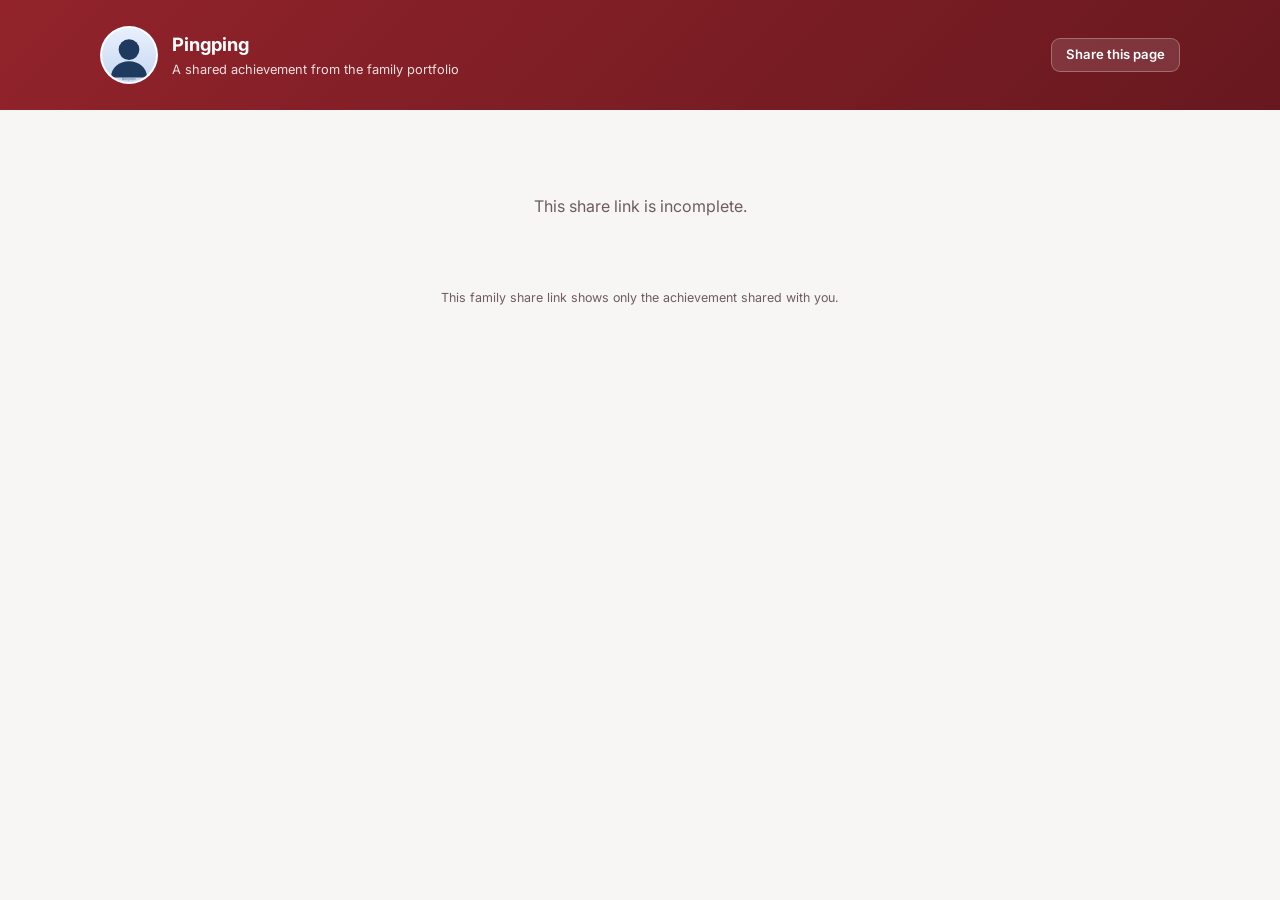
<file: share.html>
<!DOCTYPE html>
<html lang="en">
<head>
  <meta charset="UTF-8" />
  <meta name="viewport" content="width=device-width, initial-scale=1.0" />
  <title>Shared Achievement — Pingping</title>
  <meta name="robots" content="noindex,nofollow,noarchive" />
  <link rel="preconnect" href="https://fonts.googleapis.com" />
  <link href="https://fonts.googleapis.com/css2?family=Inter:wght@400;500;600;700;800&family=Lora:wght@500;600&display=swap" rel="stylesheet" />
  <link rel="stylesheet" href="css/style.css" />
</head>
<body class="share-page">
  <header class="share-header">
    <div class="container share-header-inner">
      <div class="share-profile">
        <img id="shareProfilePhoto" src="assets/profile/profile.svg" alt="Profile photo" />
        <div>
          <h1 id="shareProfileName">Pingping</h1>
          <p>A shared achievement from the family portfolio</p>
        </div>
      </div>
      <div class="share-actions">
        <button id="copyShareLink" class="share-copy" type="button">Share this page</button>
      </div>
    </div>
  </header>

  <main class="share-main">
    <div id="shareStatus" class="share-status">Loading shared achievement…</div>
    <div id="shareEntry"></div>
    <p class="share-note">This family share link shows only the achievement shared with you.</p>
  </main>

  <div id="viewer" class="viewer" hidden>
    <div class="viewer-backdrop" data-close></div>
    <div class="viewer-dialog" role="dialog" aria-modal="true" aria-labelledby="viewerTitle">
      <div class="viewer-head">
        <div>
          <h3 id="viewerTitle"></h3>
          <p id="viewerSub" class="muted"></p>
        </div>
        <div class="viewer-actions">
          <a id="viewerDownload" class="btn btn-ghost" target="_blank" rel="noopener" href="#">Download</a>
          <a id="viewerOpen" class="btn btn-ghost" target="_blank" rel="noopener" href="#">Open in tab</a>
          <button class="btn btn-close" data-close aria-label="Close">&times;</button>
        </div>
      </div>
      <div class="viewer-tabs" id="viewerTabs"></div>
      <div class="viewer-body" id="viewerBody"></div>
    </div>
  </div>

  <script src="data/config.js"></script>
  <script src="js/share.js"></script>
</body>
</html>
</file>
<file: css/style.css>
:root {
  --navy: #92232b;
  --navy-700: #68181f;
  --blue: #d52b1e;
  --blue-soft: #fff0ee;
  --gold: #c79a3a;
  --ink: #291d20;
  --slate: #6d5d61;
  --line: #eadfe1;
  --bg: #f8f5f5;
  --card: #ffffff;
  --shadow: 0 1px 3px rgba(74,22,27,.06), 0 8px 24px rgba(74,22,27,.07);
  --radius: 14px;
  --radius-sm: 9px;
}

* { box-sizing: border-box; }
html { scroll-behavior: smooth; }
body {
  margin: 0;
  font-family: "Inter", system-ui, -apple-system, sans-serif;
  color: var(--ink);
  background: var(--bg);
  line-height: 1.6;
  -webkit-font-smoothing: antialiased;
}
.container { width: min(1080px, 92%); margin: 0 auto; }
.muted { color: var(--slate); }

/* ===== Firebase login gate (auth only; existing page design unchanged) ===== */
html:not(.authenticated) body.protected-page > :not(.auth-gate) { visibility: hidden; }
.auth-gate {
  position: fixed; inset: 0; z-index: 1000; display: grid; place-items: center;
  padding: 24px; background: var(--bg); color: var(--navy); text-align: center;
  font-weight: 700;
}
.auth-gate span { color: var(--slate); font-size: .86rem; font-weight: 500; }

/* ===== Header ===== */
.site-header {
  background: linear-gradient(135deg, var(--navy) 0%, var(--navy-700) 100%);
  color: #fff;
  padding: 56px 0 64px;
}
.header-inner { display: flex; gap: 28px; align-items: flex-start; justify-content: space-between; flex-wrap: wrap; }
.profile { display: flex; gap: 26px; align-items: flex-start; flex: 1; min-width: 280px; }
.profile-photo {
  width: 148px; height: 148px; border-radius: 50%;
  object-fit: cover; border: 4px solid rgba(255,255,255,.88);
  background: #fff; flex-shrink: 0;
  box-shadow: 0 12px 30px rgba(55,8,13,.22);
}
.profile-text h1 { margin: 0; font-size: 2rem; font-weight: 800; letter-spacing: -.02em; }
.tagline { margin: 4px 0 14px; color: #f5d7da; font-weight: 500; font-size: .98rem; }
.summary { margin: 0; max-width: 60ch; color: #f8e9ea; font-size: .96rem; }
.profile-meta { list-style: none; padding: 0; margin: 16px 0 0; display: flex; flex-wrap: wrap; gap: 8px 18px; font-size: .85rem; color: #f2dfe1; }
.profile-meta li { display: flex; gap: 6px; align-items: center; }
.profile-meta li::before { content: ""; width: 6px; height: 6px; border-radius: 50%; background: var(--gold); }

.print-btn {
  background: rgba(255,255,255,.12); color: #fff; border: 1px solid rgba(255,255,255,.25);
  padding: 10px 16px; border-radius: var(--radius-sm); cursor: pointer; font-weight: 600;
  font-size: .85rem; transition: background .15s;
}
.print-btn:hover { background: rgba(255,255,255,.22); }

/* ===== Stats ===== */
.stats-band { margin-top: -36px; }
.stats-grid { display: grid; grid-template-columns: repeat(4, 1fr); gap: 16px; }
.stat {
  background: var(--card); border-radius: var(--radius); padding: 20px 22px;
  box-shadow: var(--shadow); border: 1px solid var(--line);
}
.stat .num { font-size: 1.9rem; font-weight: 800; color: var(--navy); line-height: 1; }
.stat .label { font-size: .82rem; color: var(--slate); margin-top: 6px; font-weight: 500; }

/* ===== Controls ===== */
.controls { margin-top: 36px; }
.controls-inner { display: flex; flex-direction: column; gap: 14px; }
.search {
  width: 100%; padding: 13px 16px; border-radius: var(--radius-sm);
  border: 1px solid var(--line); font-size: .95rem; background: #fff; font-family: inherit;
  box-shadow: var(--shadow);
}
.search:focus { outline: none; border-color: var(--blue); box-shadow: 0 0 0 3px var(--blue-soft); }
.filter-row { display: flex; flex-wrap: wrap; gap: 8px; }
.time-filter-row { padding-top: 2px; border-top: 1px solid var(--line); }
.time-filter-row::before { content: "Time:"; align-self: center; margin-right: 2px; color: var(--slate); font-size: .78rem; font-weight: 700; }
.chip {
  border: 1px solid var(--line); background: #fff; color: var(--slate);
  padding: 7px 14px; border-radius: 999px; font-size: .82rem; cursor: pointer;
  font-weight: 600; transition: all .15s; font-family: inherit;
}
.chip:hover { border-color: var(--blue); color: var(--blue); }
.chip.active { background: var(--navy); border-color: var(--navy); color: #fff; }

.result-count { margin: 26px 0 14px; font-size: .85rem; color: var(--slate); font-weight: 500; }
.portfolio-pagination { margin: 24px 0 10px; }

/* ===== Timeline ===== */
.timeline { position: relative; padding-left: 34px; }
.timeline::before {
  content: ""; position: absolute; left: 9px; top: 8px; bottom: 8px;
  width: 2px; background: linear-gradient(var(--line), var(--line));
}
.entry {
  position: relative; background: var(--card); border: 1px solid var(--line);
  border-radius: var(--radius); padding: 22px 24px; margin-bottom: 22px;
  box-shadow: var(--shadow); transition: transform .15s, box-shadow .15s;
}
.entry:hover { transform: translateY(-2px); box-shadow: 0 4px 10px rgba(16,32,64,.08), 0 18px 40px rgba(16,32,64,.10); }
.entry::before {
  content: ""; position: absolute; left: -29px; top: 26px;
  width: 14px; height: 14px; border-radius: 50%;
  background: #fff; border: 3px solid var(--blue);
}
.entry.lvl-International::before { border-color: var(--gold); }
.entry.lvl-National::before { border-color: var(--blue); }

.entry-top { display: flex; justify-content: space-between; gap: 14px; flex-wrap: wrap; align-items: flex-start; }
.entry-title { margin: 0; font-size: 1.18rem; font-weight: 700; color: var(--navy); font-family: "Lora", serif; }
.entry-date { font-size: .82rem; color: var(--slate); white-space: nowrap; font-weight: 600; }
.badges { display: flex; flex-wrap: wrap; gap: 6px; margin: 10px 0 0; }
.badge { font-size: .72rem; font-weight: 700; padding: 4px 10px; border-radius: 6px; letter-spacing: .02em; }
.badge.result { background: #fdf6e3; color: #8a6d1f; border: 1px solid #efe0b3; }
.badge.level { background: var(--blue-soft); color: var(--blue); }
.badge.cat { background: #f4eff0; color: var(--slate); }
.badge.grade { background: #eafaf1; color: #1c7a47; }

.entry-desc { margin: 14px 0 0; color: #49383c; font-size: .94rem; }
.entry-org { margin: 10px 0 0; font-size: .85rem; color: var(--slate); }
.entry-org strong { color: var(--ink); font-weight: 600; }
.skills { display: flex; flex-wrap: wrap; gap: 6px; margin: 14px 0 0; }
.skill-tag { font-size: .74rem; color: var(--slate); background: #f5f0f1; padding: 3px 9px; border-radius: 5px; }

.attachments { display: flex; flex-wrap: wrap; gap: 10px; margin: 18px 0 0; padding-top: 16px; border-top: 1px dashed var(--line); }
.att-btn {
  display: inline-flex; align-items: center; gap: 8px; cursor: pointer;
  border: 1px solid var(--line); background: #fff; padding: 9px 14px;
  border-radius: var(--radius-sm); font-size: .84rem; font-weight: 600; color: var(--navy);
  font-family: inherit; transition: all .15s;
}
.att-btn.has-thumb { padding: 5px 12px 5px 5px; }
.att-btn:hover { border-color: var(--blue); background: var(--blue-soft); }
.att-thumb { width: 46px; height: 36px; flex: 0 0 46px; overflow: hidden; border-radius: 6px; background: #eef2f7; border: 1px solid var(--line); }
.att-thumb img { width: 100%; height: 100%; object-fit: cover; display: block; }
.att-btn .ic { width: 26px; height: 26px; display: grid; place-items: center; border-radius: 6px; font-size: .62rem; font-weight: 800; color: #fff; }
.att-btn .ic.img { background: #2f9e6f; }
.att-btn .ic.pdf { background: #d6453d; }
.share-entry-btn { margin-left: auto; }
.share-symbol { width: 26px; height: 26px; display: grid; place-items: center; border-radius: 6px; background: var(--blue-soft); color: var(--blue); font-size: 1rem; font-weight: 800; }

/* ===== Public single-achievement share page ===== */
.share-page { min-height: 100vh; }
.share-header { padding: 26px 0; background: linear-gradient(135deg, var(--navy) 0%, var(--navy-700) 100%); color: #fff; }
.share-header-inner { display: flex; align-items: center; justify-content: space-between; gap: 18px; flex-wrap: wrap; }
.share-profile { display: flex; align-items: center; gap: 14px; }
.share-profile img { width: 58px; height: 58px; object-fit: cover; border-radius: 50%; border: 2px solid rgba(255,255,255,.5); background: #fff; }
.share-profile h1 { margin: 0; font-size: 1.15rem; }
.share-profile p { margin: 1px 0 0; color: #f2dfe1; font-size: .8rem; }
.share-main { width: min(920px, 92%); margin: 34px auto 60px; }
.share-main .entry { margin: 0; }
.share-main .entry::before { display: none; }
.share-main .attachments { align-items: center; }
.share-status { padding: 50px 20px; text-align: center; color: var(--slate); }
.share-actions { display: flex; gap: 9px; flex-wrap: wrap; }
.share-copy { background: rgba(255,255,255,.12); color: #fff; border: 1px solid rgba(255,255,255,.28); padding: 9px 14px; border-radius: var(--radius-sm); cursor: pointer; font: 600 .82rem/1 "Inter", sans-serif; }
.share-copy:hover { background: rgba(255,255,255,.22); }
.share-note { margin: 18px 0 0; color: var(--slate); text-align: center; font-size: .78rem; }

.empty-state { text-align: center; padding: 60px 0; color: var(--slate); }

/* ===== Footer ===== */
.site-footer { margin-top: 50px; padding: 34px 0; border-top: 1px solid var(--line); background: #fff; }
.site-footer p { margin: 0 0 4px; font-size: .85rem; }
#footerName { font-weight: 700; color: var(--navy); }

/* ===== Viewer Modal ===== */
.viewer { position: fixed; inset: 0; z-index: 100; display: grid; place-items: center; }
.viewer-backdrop { position: absolute; inset: 0; background: rgba(16,28,48,.62); backdrop-filter: blur(3px); }
.viewer-dialog {
  position: relative; width: min(960px, 94vw); height: min(88vh, 900px);
  background: #fff; border-radius: var(--radius); overflow: hidden;
  display: flex; flex-direction: column; box-shadow: 0 30px 80px rgba(0,0,0,.4);
}
.viewer-head { display: flex; justify-content: space-between; align-items: flex-start; gap: 14px; padding: 16px 20px; border-bottom: 1px solid var(--line); }
.viewer-head h3 { margin: 0; font-size: 1.05rem; color: var(--navy); }
.viewer-head .muted { margin: 2px 0 0; font-size: .8rem; }
.viewer-actions { display: flex; gap: 8px; align-items: center; }
.btn { font-family: inherit; font-size: .82rem; font-weight: 600; padding: 8px 13px; border-radius: var(--radius-sm); cursor: pointer; text-decoration: none; border: 1px solid var(--line); }
.btn-ghost { color: var(--navy); background: #fff; }
.btn-ghost:hover { background: var(--blue-soft); border-color: var(--blue); }
.btn-close { background: #fff; border: 1px solid var(--line); font-size: 1.3rem; line-height: 1; padding: 4px 12px; color: var(--slate); }
.btn-close:hover { background: #fde8e8; color: #d6453d; border-color: #f3c2c2; }

.viewer-tabs { display: flex; gap: 4px; padding: 10px 20px 0; flex-wrap: wrap; }
.vtab { font-size: .8rem; font-weight: 600; padding: 8px 14px; border: 1px solid var(--line); border-bottom: none; border-radius: 8px 8px 0 0; background: #f6f8fb; color: var(--slate); cursor: pointer; }
.vtab.active { background: #fff; color: var(--navy); border-color: var(--blue); }
.viewer-body { flex: 1; background: #5b6b82; overflow: auto; display: grid; place-items: center; position: relative; }
.viewer-fallback { position: absolute; left: 0; right: 0; bottom: 0; padding: 7px 14px; font-size: .78rem; text-align: center; color: #fff; background: rgba(16,28,48,.78); }
.viewer-fallback a { color: #f5d7da; font-weight: 600; }
.viewer-body img { max-width: 100%; max-height: 100%; display: block; }
.viewer-body iframe, .viewer-body embed { width: 100%; height: 100%; border: 0; background: #fff; }

@media (max-width: 720px) {
  .stats-grid { grid-template-columns: repeat(2, 1fr); }
  .profile-photo { width: 106px; height: 106px; }
  .profile-text h1 { font-size: 1.5rem; }
  .header-inner { flex-direction: column; }
  .share-entry-btn { margin-left: 0; }
}

/* ===== Print-friendly portfolio ===== */
@media print {
  body { background: #fff; }
  .controls, .print-btn, .site-footer .muted, .viewer { display: none !important; }
  .site-header { background: #fff !important; color: #000; padding: 0 0 18px; border-bottom: 2px solid var(--navy); }
  .profile-text h1, .entry-title, .stat .num { color: #000; }
  .tagline, .summary, .profile-meta { color: #333; }
  .stats-band { margin-top: 20px; }
  .stat, .entry { box-shadow: none; border: 1px solid #ccc; break-inside: avoid; }
  .timeline::before, .entry::before { display: none; }
  .timeline { padding-left: 0; }
  .attachments { display: none; }
}

/* Ensure the HTML [hidden] attribute hides the modal despite display:grid above */
.viewer[hidden] { display: none !important; }

/* Sheet-load notice */
.notice { background: #fff7e6; border: 1px solid #f3d9a3; color: #8a6d1f; padding: 12px 16px; border-radius: var(--radius-sm); font-size: .85rem; margin: 0 0 18px; }

/* ===== Header actions + Admin page ===== */
.header-actions { display: flex; gap: 10px; align-items: flex-start; flex-wrap: wrap; }
.print-btn.ghost { background: transparent; }
.admin-header { padding: 40px 0 44px; }
.admin-main { padding: 28px 0 60px; max-width: 1040px; }
.card { background: var(--card); border: 1px solid var(--line); border-radius: var(--radius); box-shadow: var(--shadow); padding: 26px 28px; margin: 0 auto 22px; }
.admin-main > #loginCard, .admin-main > #profileCard, .admin-main > #formCard, .admin-main > #notConfigured { max-width: 760px; }
.card.warn { background: #fff7e6; border-color: #f3d9a3; }
.card-title { margin: 0 0 4px; font-size: 1.2rem; color: var(--navy); font-family: "Lora", serif; }
.small { font-size: .85rem; }
.field { display: flex; flex-direction: column; gap: 6px; margin-top: 16px; }
.field label { font-size: .82rem; font-weight: 600; color: var(--ink); }
.field .req { color: #d6453d; }
.field input, .field select, .field textarea {
  font-family: inherit; font-size: .95rem; padding: 11px 13px;
  border: 1px solid var(--line); border-radius: var(--radius-sm); background: #fff; color: var(--ink);
}
.field input:focus, .field select:focus, .field textarea:focus { outline: none; border-color: var(--blue); box-shadow: 0 0 0 3px var(--blue-soft); }
.field-hint { margin: 1px 0 0; color: var(--slate); font-size: .76rem; line-height: 1.45; }
.visually-hidden-file { position: absolute !important; width: 1px; height: 1px; padding: 0 !important; margin: -1px; overflow: hidden; clip: rect(0, 0, 0, 0); white-space: nowrap; border: 0 !important; }
.attachment-picker { display: flex; align-items: center; flex-wrap: wrap; gap: 10px; }
.add-files-btn { margin: 0; color: var(--navy); border-color: #bcc8d8; }
.add-files-btn:hover { color: var(--blue); border-color: var(--blue); background: var(--blue-soft); }
.pending-file-list { display: flex; flex-direction: column; gap: 8px; margin-top: 4px; }
.pending-files-empty { padding: 13px 14px; border: 1px dashed var(--line); border-radius: var(--radius-sm); color: var(--slate); font-size: .82rem; background: #fafbfd; }
.pending-file { display: grid; grid-template-columns: minmax(0, 1fr) 190px auto; gap: 10px; align-items: end; padding: 11px 12px; border: 1px solid var(--line); border-radius: var(--radius-sm); background: #f8fafc; }
.pending-file-info { min-width: 0; display: flex; flex-direction: column; gap: 2px; }
.pending-file-info strong { overflow: hidden; text-overflow: ellipsis; white-space: nowrap; color: var(--navy); font-size: .84rem; }
.pending-file-type { display: flex; flex-direction: column; gap: 4px; }
.pending-file-type span { color: var(--slate); font-size: .7rem; font-weight: 600; }
.pending-file-type select { width: 100%; font-family: inherit; font-size: .82rem; padding: 7px 9px; border: 1px solid var(--line); border-radius: 7px; background: #fff; color: var(--ink); }
.saved-evidence-list { display: flex; flex-direction: column; gap: 8px; }
.saved-evidence-item { display: flex; align-items: center; justify-content: space-between; gap: 12px; padding: 11px 12px; border: 1px solid var(--line); border-radius: var(--radius-sm); background: #faf7f7; }
.saved-evidence-info { min-width: 0; display: flex; flex-direction: column; gap: 2px; }
.saved-evidence-info strong { color: var(--navy); font-size: .84rem; }
.saved-evidence-info span { max-width: 620px; overflow: hidden; text-overflow: ellipsis; white-space: nowrap; color: var(--slate); font-size: .72rem; }
.grid2 { display: grid; grid-template-columns: 1fr 1fr; gap: 0 18px; }
.grid2 .span2 { grid-column: 1 / -1; }
.btn-primary {
  margin-top: 22px; background: var(--navy); color: #fff; border: none; cursor: pointer;
  font-family: inherit; font-weight: 700; font-size: .95rem; padding: 12px 22px; border-radius: var(--radius-sm);
  transition: background .15s;
}
.btn-primary:hover { background: var(--navy-700); }
.btn-primary:disabled { opacity: .6; cursor: default; }
.form-msg { margin: 14px 0 0; font-size: .88rem; min-height: 1.2em; }
.form-msg.err { color: #d6453d; }
.form-msg.ok { color: #1c7a47; }
@media (max-width: 560px) { .grid2 { grid-template-columns: 1fr; } }

/* ===== Family dashboard navigation ===== */
.admin-dashboard {
  position: sticky; top: 10px; z-index: 20; margin: 0 auto 22px; padding: 18px;
  background: rgba(255,255,255,.96); border: 1px solid var(--line); border-radius: var(--radius);
  box-shadow: 0 12px 34px rgba(74,22,27,.11); backdrop-filter: blur(12px);
}
.admin-dashboard[hidden] { display: none !important; }
.admin-dashboard-welcome { display: flex; justify-content: space-between; align-items: end; gap: 18px; margin-bottom: 14px; }
.admin-dashboard-welcome h2 { margin: 2px 0 0; color: var(--navy); font: 600 1.15rem/1.25 "Lora", serif; }
.dashboard-eyebrow { margin: 0; color: var(--blue); font-size: .66rem; font-weight: 800; letter-spacing: .09em; text-transform: uppercase; }
.dashboard-user { margin: 0; color: var(--slate); font-size: .76rem; text-align: right; }
.dashboard-user strong { color: var(--ink); }
.admin-tabs { display: grid; grid-template-columns: repeat(3, minmax(0, 1fr)); gap: 9px; }
.admin-tab {
  display: flex; align-items: center; gap: 10px; min-width: 0; padding: 12px 14px;
  border: 1px solid var(--line); border-radius: 10px; background: #fff; color: var(--slate);
  text-align: left; cursor: pointer; font-family: inherit; transition: border-color .15s, background .15s, transform .15s;
}
.admin-tab:hover { border-color: #d69ba0; background: #fffafa; transform: translateY(-1px); }
.admin-tab.active { color: var(--navy); border-color: var(--blue); background: var(--blue-soft); box-shadow: inset 0 0 0 1px rgba(167,32,43,.06); }
.admin-tab-icon { display: grid; place-items: center; width: 32px; height: 32px; flex: 0 0 32px; border-radius: 8px; background: #f4e9ea; color: var(--blue); font-size: .7rem; font-weight: 800; }
.admin-tab.active .admin-tab-icon { color: #fff; background: var(--blue); }
.admin-tab strong, .admin-tab small { display: block; overflow: hidden; text-overflow: ellipsis; white-space: nowrap; }
.admin-tab strong { font-size: .8rem; }
.admin-tab small { margin-top: 2px; color: #8b7478; font-size: .66rem; font-weight: 500; }
.dashboard-notice { margin: 12px 0 0; padding: 9px 12px; border-radius: 8px; background: #f5f0f1; color: var(--slate); font-size: .78rem; }
.dashboard-notice.ok { background: #eaf8ef; color: #176b3c; border: 1px solid #c7ead4; }
.dashboard-notice.err { background: #fff0f0; color: #a7202b; border: 1px solid #f1c8cb; }
.list-head-actions { display: flex; align-items: center; gap: 12px; }
.dashboard-add-btn { color: #fff; background: var(--blue); border-color: var(--blue); }
.dashboard-add-btn:hover { color: #fff; background: var(--navy); border-color: var(--navy); }

@media (max-width: 720px) {
  .admin-dashboard { position: static; padding: 14px; }
  .admin-dashboard-welcome { align-items: flex-start; flex-direction: column; gap: 7px; }
  .dashboard-user { text-align: left; }
  .admin-tabs { grid-template-columns: 1fr; }
  .admin-tab { padding: 10px 12px; }
  .list-head-actions { align-items: flex-end; flex-direction: column-reverse; gap: 7px; }
}

/* ===== Schema-specific bits ===== */
.badge.uni { background: #fbeffb; color: #8e2f8e; border: 1px solid #e9c7e9; }
.entry-meta { margin: 8px 0 0; font-size: .82rem; color: var(--slate); }
.entry-audit { margin: 13px 0 -6px; color: #9a8589; text-align: right; font-size: .68rem; font-style: italic; }
.reflection { margin: 14px 0 0; padding: 12px 16px; border-left: 3px solid var(--blue); background: #f6f9ff; border-radius: 0 8px 8px 0; font-size: .92rem; color: #33415a; font-style: italic; }
.reflection span { display: block; font-style: normal; font-weight: 700; font-size: .7rem; letter-spacing: .04em; text-transform: uppercase; color: var(--blue); margin-bottom: 4px; }
.parent-note { margin: 10px 0 0; padding: 10px 13px; font-size: .86rem; color: var(--slate); border-radius: 8px; background: #faf7f7; border-left: 3px solid #b95a62; }
.parent-note + .parent-note { margin-top: 7px; }
.parent-note strong { color: var(--ink); }
.mom-note { background: #fff8f3; border-left-color: #d79a68; }
.att-btn .ic.vid { background: #c4302b; }

/* admin form group headings */
.group-title { margin: 24px 0 2px; font-size: .78rem; font-weight: 800; letter-spacing: .06em; text-transform: uppercase; color: var(--blue); }
.form-head { display: flex; justify-content: space-between; align-items: flex-start; gap: 12px; flex-wrap: wrap; }
.profile-editor { display: grid; grid-template-columns: 170px minmax(0, 1fr); gap: 24px; margin-top: 18px; align-items: start; }
.profile-photo-editor { display: flex; flex-direction: column; gap: 10px; }
.profile-photo-editor img { width: 150px; height: 150px; object-fit: cover; border-radius: 50%; border: 4px solid #fff; outline: 1px solid var(--line); background: var(--blue-soft); box-shadow: var(--shadow); }
.profile-photo-editor input[type="file"] { width: 100%; font-size: .76rem; color: var(--slate); }
.profile-editor-fields .field:first-child, .profile-editor-fields .field:nth-child(2) { margin-top: 0; }

@media (max-width: 680px) {
  .profile-editor { grid-template-columns: 1fr; }
  .profile-photo-editor { align-items: center; text-align: center; }
}

/* admin: actions + entry list */
.form-actions { display: flex; gap: 10px; align-items: center; margin-top: 22px; }
.btn-ghost-2 { font-family: inherit; font-weight: 600; font-size: .9rem; padding: 12px 18px; border-radius: var(--radius-sm); cursor: pointer; background: #fff; border: 1px solid var(--line); color: var(--slate); }
.btn-ghost-2:hover { border-color: #d6453d; color: #d6453d; }
.entry-list { display: flex; flex-direction: column; gap: 8px; margin-top: 6px; }
.admin-list-tools { margin-top: 12px; padding: 14px; background: #faf7f7; border: 1px solid var(--line); border-radius: var(--radius-sm); }
.admin-list-tools .field { margin-top: 0; }
.list-search-field { margin-bottom: 12px; }
.admin-list-filters { display: grid; grid-template-columns: 1.2fr .8fr .8fr auto; gap: 10px; align-items: end; }
.list-clear { height: 43px; white-space: nowrap; }
.list-empty { padding: 24px; border: 1px dashed var(--line); border-radius: var(--radius-sm); color: var(--slate); text-align: center; }
.entry-row { display: flex; justify-content: space-between; align-items: center; gap: 12px; padding: 11px 14px; border: 1px solid var(--line); border-radius: var(--radius-sm); background: #fff; }
.entry-row-main { display: flex; flex-direction: column; gap: 2px; min-width: 0; }
.entry-row-main strong { color: var(--navy); }
.entry-row-actions { display: flex; gap: 6px; flex-shrink: 0; }
.mini { font-family: inherit; font-size: .78rem; font-weight: 600; padding: 6px 12px; border-radius: 7px; cursor: pointer; border: 1px solid var(--line); background: #fff; color: var(--navy); }
.mini:hover { border-color: var(--blue); background: var(--blue-soft); }
.mini.danger { color: #d6453d; }
.mini.danger:hover { border-color: #d6453d; background: #fde8e8; }
.list-pagination { display: flex; justify-content: center; align-items: center; flex-wrap: wrap; gap: 6px; margin-top: 16px; }
.page-btn { min-width: 36px; height: 36px; padding: 0 10px; border: 1px solid var(--line); border-radius: 7px; background: #fff; color: var(--navy); cursor: pointer; font: 600 .8rem/1 "Inter", sans-serif; }
.page-btn:hover:not(:disabled), .page-btn.active { border-color: var(--blue); background: var(--blue-soft); color: var(--blue); }
.page-btn.active { cursor: default; }
.page-btn:disabled { opacity: .45; cursor: default; }
.page-nav { min-width: 76px; }
.page-gap { color: var(--slate); padding: 0 2px; }

@media (max-width: 680px) {
  .admin-list-filters { grid-template-columns: 1fr 1fr; }
  .list-clear { width: 100%; }
  .entry-row { align-items: flex-start; flex-direction: column; }
  .entry-row-actions { width: 100%; justify-content: flex-end; }
  .pending-file { grid-template-columns: 1fr; align-items: stretch; }
  .pending-file .mini { justify-self: end; }
  .saved-evidence-item { align-items: flex-start; }
  .saved-evidence-info span { max-width: 62vw; }
}

/* ===== Family login page ===== */
.family-login-page {
  min-height: 100vh;
  background:
    radial-gradient(circle at 12% 16%, rgba(213,43,30,.09), transparent 30%),
    radial-gradient(circle at 88% 84%, rgba(146,35,43,.08), transparent 32%),
    #f7f3f3;
}
.family-login-shell { min-height: 100vh; display: flex; flex-direction: column; justify-content: center; align-items: center; padding: 36px 28px 24px; }
.family-login-frame {
  width: min(960px, 100%); display: grid; grid-template-columns: 1.06fr .94fr;
  overflow: hidden; border: 1px solid rgba(104,24,31,.12); border-radius: 22px;
  background: #fff; box-shadow: 0 28px 70px rgba(72,20,25,.16);
}
.login-story {
  position: relative; overflow: hidden; min-height: 520px; padding: 48px;
  color: #fff;
  background:
    linear-gradient(90deg, transparent 42%, rgba(255,255,255,.045) 42% 58%, transparent 58%),
    linear-gradient(transparent 42%, rgba(255,255,255,.045) 42% 58%, transparent 58%),
    linear-gradient(145deg, var(--navy) 0%, var(--navy-700) 100%);
}
.login-story-inner { position: relative; z-index: 1; min-height: 424px; display: flex; flex-direction: column; }
.login-brand { display: flex; align-items: center; gap: 12px; font-size: .85rem; font-weight: 700; letter-spacing: .01em; }
.login-mark {
  width: 44px; height: 44px; display: grid; place-items: center;
  overflow: hidden;
  border-radius: 12px; background: #fff; color: var(--navy);
  box-shadow: 0 8px 20px rgba(48,5,10,.18); font: 600 1.3rem/1 "Lora", serif;
}
.login-mark img { width: 100%; height: 100%; display: block; object-fit: cover; }
.login-mark [hidden] { display: none; }
.login-story-copy { margin: auto 0 36px; }
.login-kicker {
  margin: 0 0 10px; color: #ffd8d4; font-size: .7rem; font-weight: 800;
  letter-spacing: .12em; text-transform: uppercase;
}
.login-story h1 { max-width: 440px; margin: 0; font: 600 2.6rem/1.12 "Lora", serif; letter-spacing: -.025em; }
.login-story-copy > p:last-child { max-width: 440px; margin: 20px 0 0; color: rgba(255,255,255,.78); font-size: .92rem; line-height: 1.75; }
.login-features { display: flex; flex-wrap: wrap; gap: 9px 18px; margin: 0; padding: 0; list-style: none; color: rgba(255,255,255,.82); font-size: .75rem; font-weight: 600; }
.login-features li { display: flex; align-items: center; gap: 7px; }
.login-features span { color: #ffc7c1; font-size: .62rem; letter-spacing: .06em; }
.family-login-card { display: flex; flex-direction: column; justify-content: center; padding: 52px 46px; }
.login-card-head h2 { margin: 4px 0 10px; color: var(--navy); font: 600 1.9rem/1.2 "Lora", serif; }
.login-card-head > p:last-child { margin: 0; color: var(--slate); font-size: .86rem; line-height: 1.65; }
.login-security-note { margin: 14px 0 0; color: var(--slate); text-align: center; font-size: .74rem; }
.login-footer { margin: 18px 0 0; color: #8a7479; font-size: .72rem; letter-spacing: .02em; }
.login-footer::before { content: ""; display: inline-block; width: 5px; height: 5px; margin: 0 7px 1px 0; border-radius: 50%; background: var(--blue); }
.login-eyebrow {
  margin: 0; color: var(--blue); font-size: .7rem; font-weight: 800;
  letter-spacing: .1em; text-transform: uppercase;
}
.google-signin {
  width: 100%; margin-top: 28px; display: flex; align-items: center; justify-content: center; gap: 12px;
  padding: 13px 18px; border: 1px solid #d8cbce; border-radius: 10px;
  background: #fff; color: #263238; cursor: pointer; font: 600 .94rem/1 "Inter", sans-serif;
  box-shadow: 0 1px 2px rgba(74,22,27,.06); transition: background .15s, border-color .15s, box-shadow .15s;
}
.google-signin:hover { background: #fff8f7; border-color: #cba8ac; box-shadow: 0 3px 9px rgba(74,22,27,.1); }
.google-signin:focus { outline: none; border-color: var(--blue); box-shadow: 0 0 0 3px var(--blue-soft); }
.google-signin:disabled { opacity: .6; cursor: default; }
.google-signin svg { width: 20px; height: 20px; flex: 0 0 20px; }

@media (max-width: 780px) {
  .family-login-frame { grid-template-columns: 1fr; max-width: 560px; }
  .login-story { min-height: auto; padding: 32px; }
  .login-story-inner { min-height: 260px; }
  .login-story-copy { margin: 52px 0 28px; }
  .login-story h1 { font-size: 2.05rem; }
  .family-login-card { padding: 38px 32px; }
}

@media (max-width: 480px) {
  .family-login-shell { padding: 18px 14px; }
  .family-login-frame { border-radius: 17px; }
  .login-story { padding: 26px; }
  .login-story-inner { min-height: 230px; }
  .login-story-copy { margin: 38px 0 20px; }
  .login-story h1 { font-size: 1.75rem; }
  .login-story-copy > p:last-child { margin-top: 14px; font-size: .82rem; }
  .login-features { display: none; }
  .family-login-card { padding: 32px 26px; }
  .login-card-head h2 { font-size: 1.6rem; }
}
</file>
